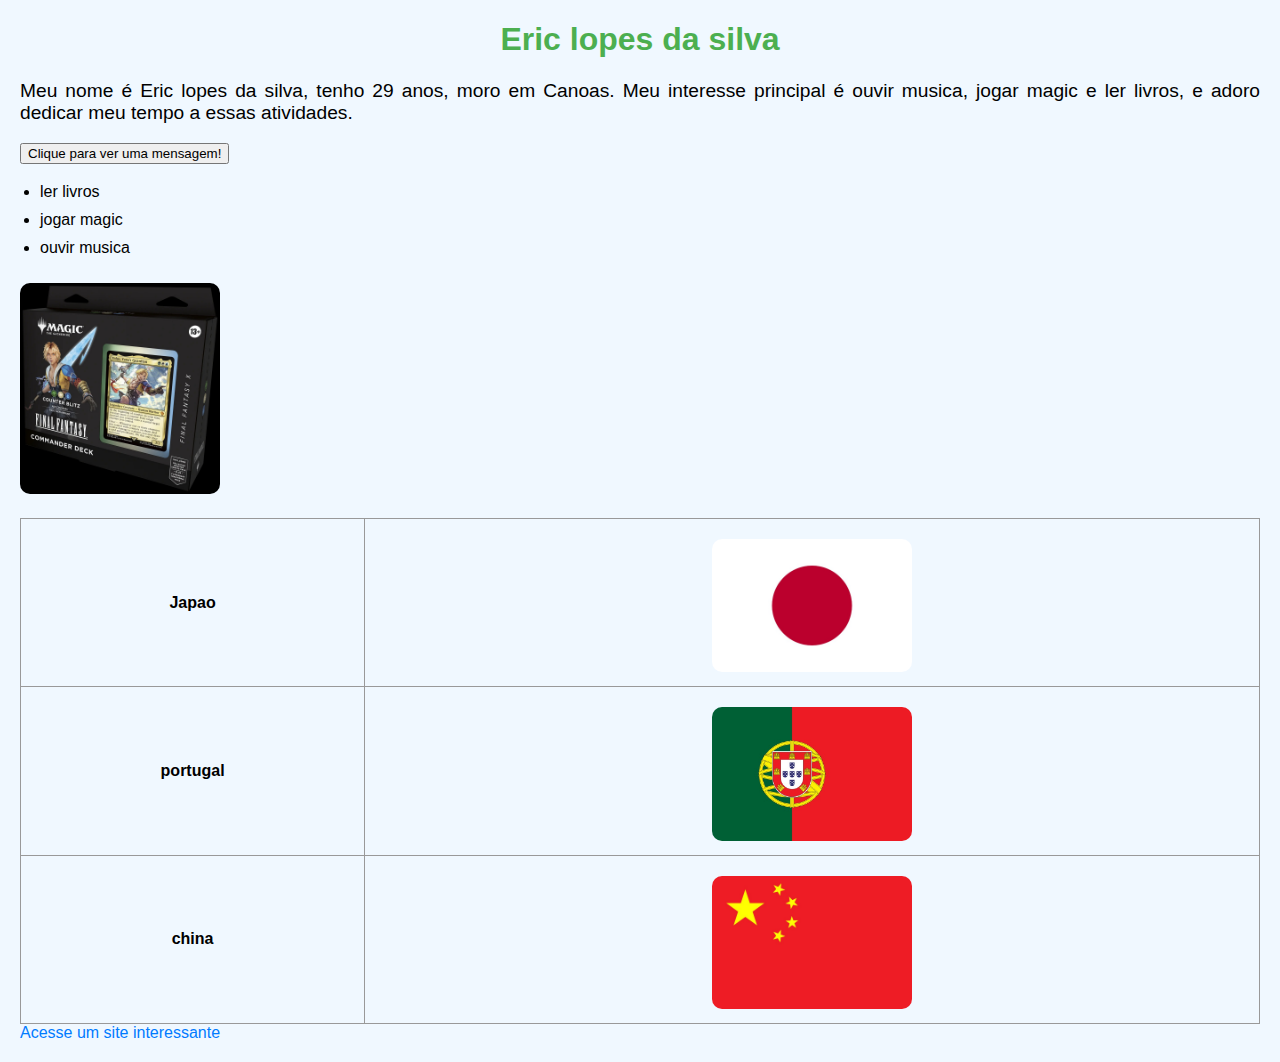
<file: index.html>
<!DOCTYPE html>
<html lang="pt-br">
<head>
    <meta charset="UTF-8" />
    <title>Minha Página Pessoal</title>
    <link rel="stylesheet" href="style.css" />
</head>
<body>
    <!-- Título principal -->
    <h1>Eric lopes da silva</h1>

    <!-- Parágrafo de autobiografia -->
    <p>
        Meu nome é Eric lopes da silva, tenho 29 anos, moro em Canoas. Meu interesse principal é ouvir musica, jogar magic e ler livros, e adoro dedicar meu tempo a essas atividades.
    </p>

    <!-- Botão para interação JavaScript -->
    <button id="mostrarMensagem">Clique para ver uma mensagem!</button>

    <!-- Espaço para a mensagem aparecer -->
    <p id="jogar magic"></p>

    <!-- Lista de hobbies -->
    <ul>
        <li>ler livros</li>
        <li>jogar magic</li>
        <li>ouvir musica</li>
    </ul>

    <!-- Imagem representando um hobby -->
    <img src="img/mtg.jpg" alt="Descrição do Hobby" />

    <!-- Tabela de países que deseja visitar -->
    <table>
        <tr>
            <th>Japao</th>
            <td><img src="img/japao.jpg" alt="País 1" width="150" /></td>
        </tr>
        <tr>
            <th>portugal</portal></th>
            <td><img src="img/portugal.jpg" alt="País 2" width="150" /></td>
        </tr>
        <tr>
            <th>china</th>
            <td><img src="img/china.jpg" alt="País 3" width="150" /></td>
        </tr>
    </table>

    <!-- Link para um site de interesse -->
    <a href="https://www.ligamagic.com.br" target="_blank">Acesse um site interessante</a>

    <!-- Inclusão do JavaScript -->
    <script src="scripts.js"></script>
</body>
</html>
</file>
<file: style.css>
body {
    background-color: #f0f8ff; /* cor suave */
    font-family: Arial, sans-serif;
    margin: 20px;
}

/* Título centralizado e colorido */
h1 {
    color: #4CAF50;
    text-align: center;
}

/* Parágrafo maior e justificado */
p {
    font-size: 1.2em;
    text-align: justify;
}

/* Lista com maior espaçamento entre itens */
ul {
    list-style-type: disc;
    padding-left: 20px;
}

ul li {
    margin-bottom: 10px;
}

/* Imagem com bordas arredondadas e tamanho adequado */
img {
    border-radius: 10px;
    width: 200px;
    height: auto;
    margin-top: 10px;
}

/* Estilização da tabela */
table {
    width: 100%;
    border-collapse: collapse;
    margin-top: 20px;
}

table, th, td {
    border: 1px solid #999;
}

th, td {
    padding: 10px;
    text-align: center;
}

/* Link com cor padrão e mudança de cor ao passar o mouse */
a {
    color: #007BFF;
    text-decoration: none;
}

a:hover {
    color: #FF5733;
}
</file>
